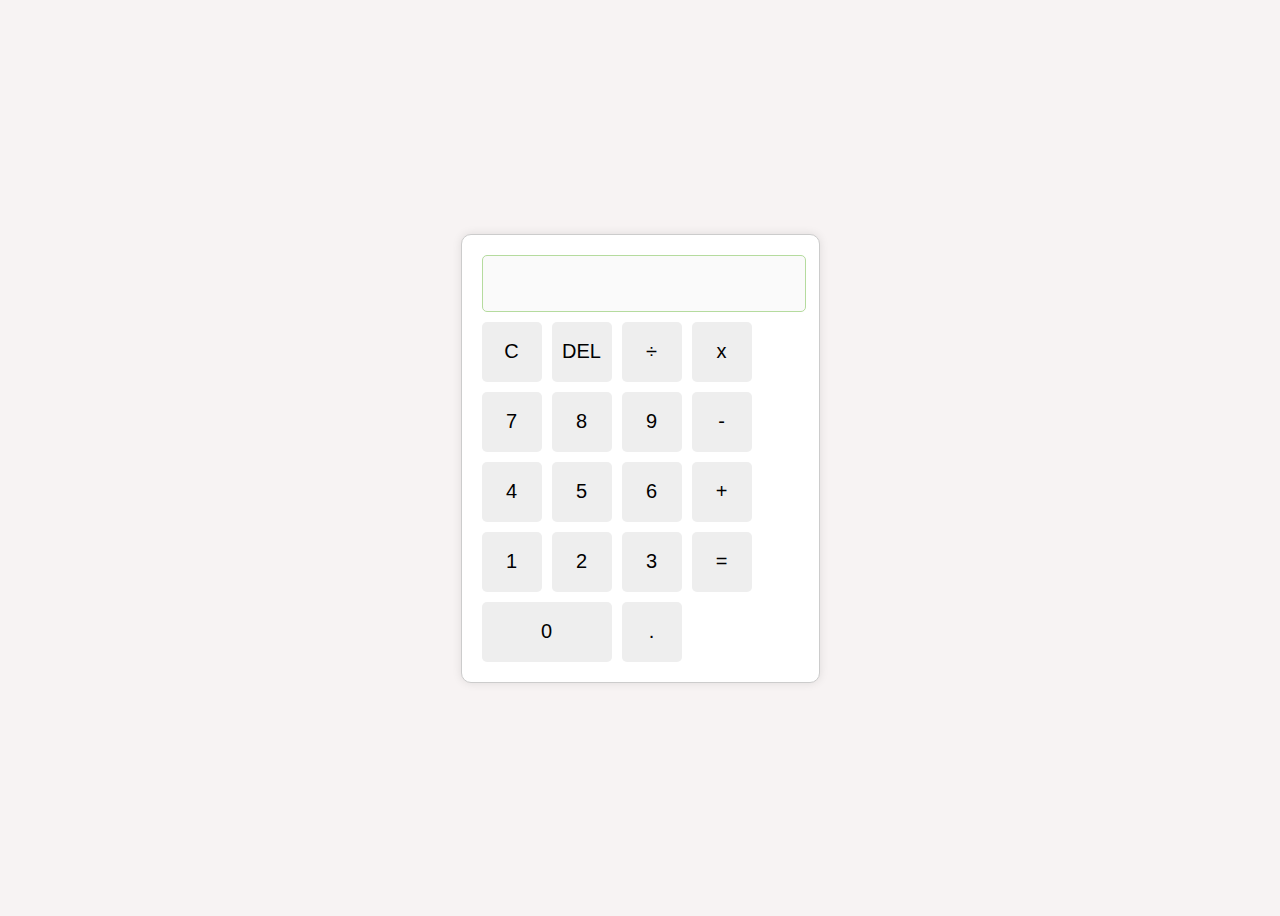
<file: Calculator/index.html>
<!DOCTYPE html>
<html lang="en">

<head>
    <meta charset="UTF-8" />
    <meta name="viewport" content="width=device-width, initial-scale=1.0" />
    <title>Simple Calculator</title>
    <link rel="stylesheet" href="style.css" />
</head>

<body>

    <div class="calculator">
        <input type="text" id="display" disabled />
        <div class="buttons">
            <button onclick="clearDisplay()">C</button>
            <button onclick="deleteLast()">DEL</button>
            <button onclick="operator('/')">÷</button>
            <button onclick="operator('*')">x</button>

            <button onclick="addNumber('7')">7</button>
            <button onclick="addNumber('8')">8</button>
            <button onclick="addNumber('9')">9</button>
            <button onclick="operator('-')">-</button>

            <button onclick="addNumber('4')">4</button>
            <button onclick="addNumber('5')">5</button>
            <button onclick="addNumber('6')">6</button>
            <button onclick="operator('+')">+</button>

            <button onclick="addNumber('1')">1</button>
            <button onclick="addNumber('2')">2</button>
            <button onclick="addNumber('3')">3</button>
            <button onclick="calculate()">=</button>

            <button onclick="addNumber('0')" class="zero">0</button>
            <button onclick="addNumber('.')">.</button>
        </div>
    </div>
    <script src="scratcher.js"></script>
</body>

</html>
</file>
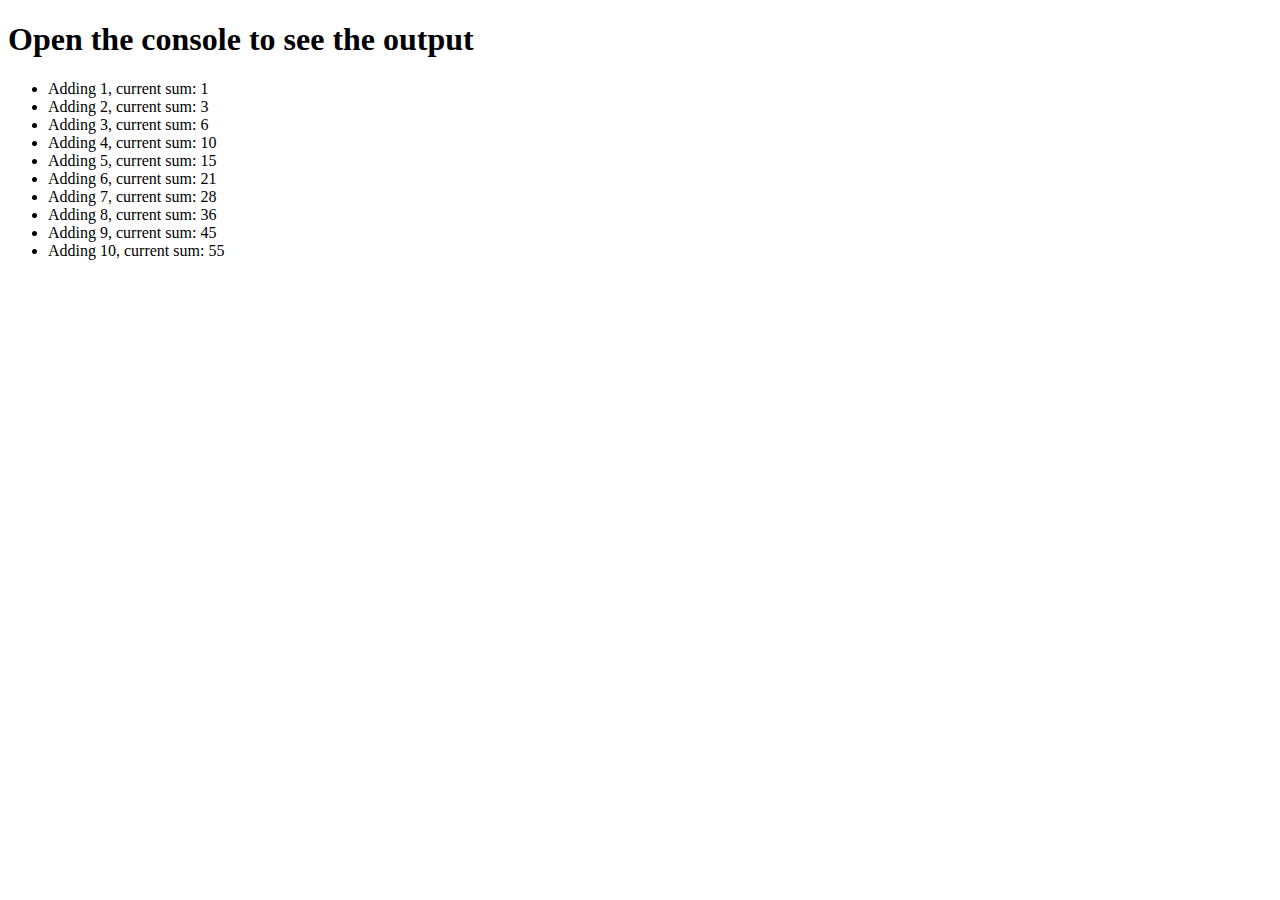
<file: Web Checks/index.html>
<!DOCTYPE html>
<html>

<head>
    <title>Run JS calculus a</title>
</head>

<body>
    <h1>Open the console to see the output</h1>
    <div id="output"></div>
    <script src="after.js"></script>
</body>

</html>
</file>
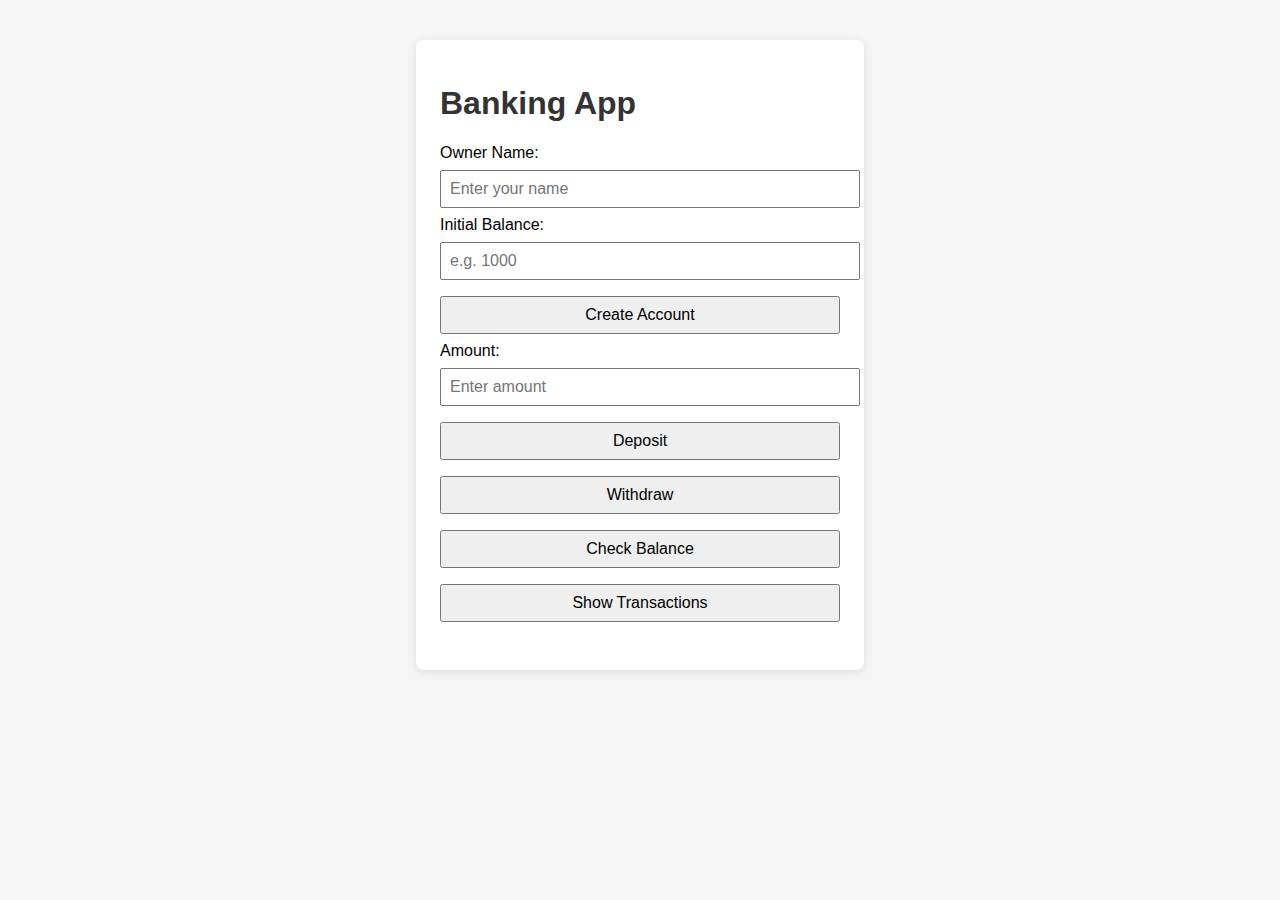
<file: Banking/index3.html>
<!DOCTYPE html>
<html lang="en">

<head>
    <meta charset="UTF-8" />
    <meta name="viewport" content="width=device-width, initial-scale=1.0" />
    <title>Simple Banking App</title>
    <link rel="stylesheet" href="design.css">
    <script src="accs.js"></script>

</head>

<body>
    <div class="container">
        <h1>Banking App</h1>
        <label>Owner Name:</label>
        <input type="text" id="owner" placeholder="Enter your name" />
        <label>Initial Balance:</label>
        <input type="number" id="initialBalance" placeholder="e.g. 1000" />
        <button onclick="createAccount()">Create Account</button>

        <div id="bankActions">
            <label>Amount:</label>
            <input type="number" id="amount" placeholder="Enter amount" />
            <button onclick="deposit()">Deposit</button>
            <button onclick="withdraw()">Withdraw</button>
            <button onclick="checkBalance()">Check Balance</button>
            <button onclick="showTransactions()">Show Transactions</button>
            <p id="balanceDisplay"></p>
            <div id="transactions"></div>
        </div>
    </div>

    <!-- <script src="bank.js"></script> -->
</body>

</html>
</file>
<file: Calculator/style.css>
body {
    display: flex;
    justify-content: center;
    align-items: center;
    height: 100vh;
    background-color: #f7f3f3;
    margin: -1;
}

.calculator {
    border: 1px solid #ccc;
    border-radius: 10px;
    padding: 20px;
    background-color: white;
    box-shadow: 0 0 10px rgba(0, 0, 0, 0.1);
}

#display {
    width: 100%;
    height: 50px;
    font-size: 24px;
    margin-bottom: 10px;
    text-align: center;
    padding: 2.5px;
    border: 1px solid #b5db9e;
    border-radius: 5px;
}

.buttons {
    display: grid;
    grid-template-columns: repeat(4, 60px);
    gap: 10px;
}

button {
    height: 60px;
    font-size: 20px;
    border: none;
    border-radius: 5px;
    background-color: #eee;
    cursor: pointer;
    transition: background 0.2s;
}

button:hover {
    background-color: #ddd;
}

button.zero {
    grid-column: span 2;
}
</file>
<file: Banking/design.css>
body {
            font-family: Arial, sans-serif;
            padding: 2rem;
            background-color: #f5f5f5;
        }

        h1 {
            color: #333;
        }

        .container {
            max-width: 400px;
            margin: auto;
            background: white;
            padding: 1.5rem;
            border-radius: 8px;
            box-shadow: 0 2px 10px rgba(0, 0, 0, 0.1);
        }

        input,
        button {
            width: 100%;
            padding: 0.5rem;
            margin: 0.5rem 0;
            font-size: 1rem;
        }

        #transactions {
            margin-top: 1rem;
            font-size: 0.9rem;
        }
</file>
